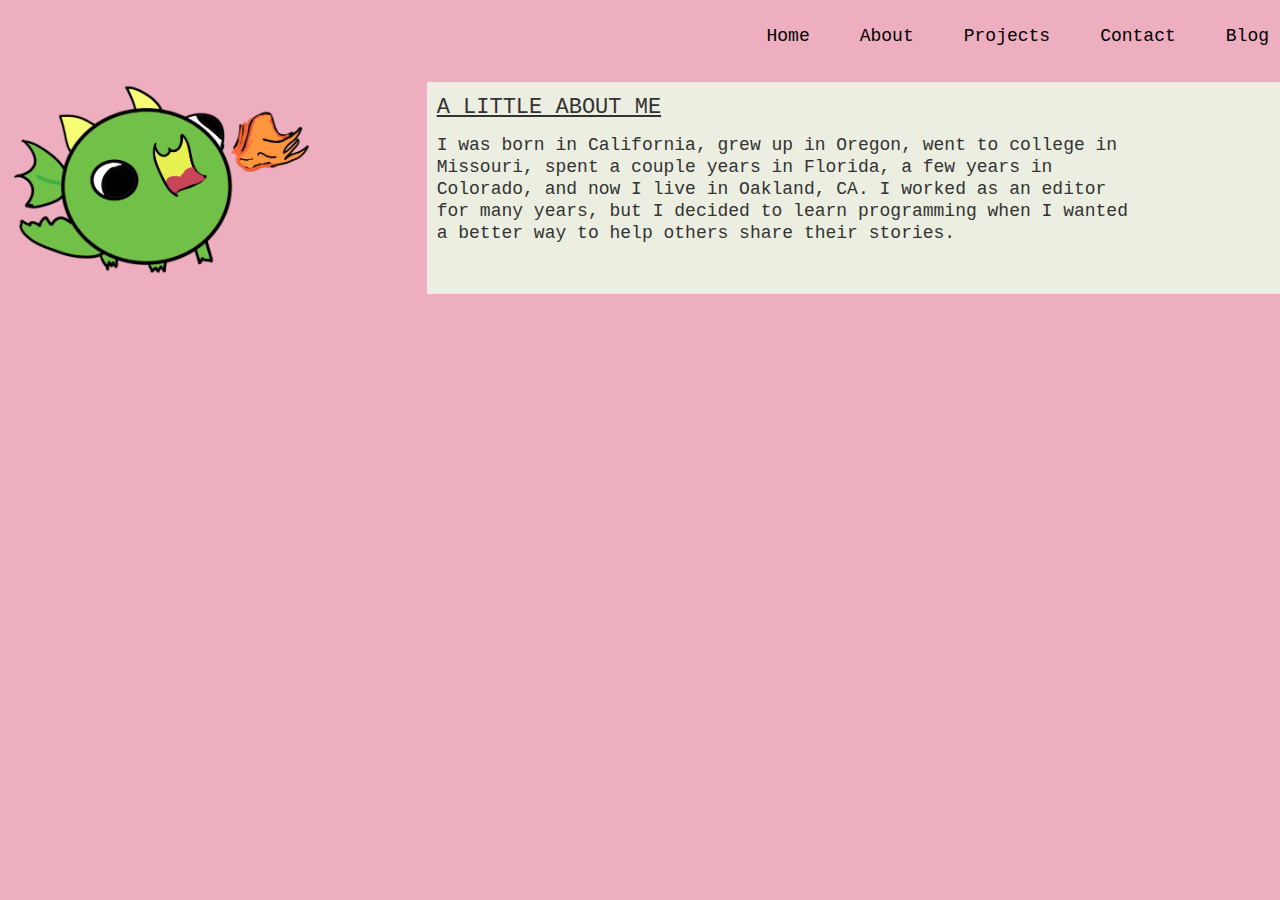
<file: about.html>
<!DOCTYPE html>
<html lang="en">
<head>
  <meta charset="utf-8">
  <title> Katy Farmer </title>
  <link rel="stylesheet" href="assets/stylesheets/bootstrap.css">
  <link rel="stylesheet" href="assets/stylesheets/main.css">
  <link rel="stylesheet" href="https://fonts.googleapis.com/css?family=Playfair+Display">
</head>
<body>
  <header>
    <div class="full-width-header-bar navbar">
      <ul class='nav navbar-nav navbar-right'>
        <li><a href = "index.html">Home</a></li>
        <li><a href = "about.html">About</a></li>
        <li><a href = "projects.html">Projects</a></li>
        <li><a href = "contact.html">Contact</a></li>
        <li><a href = "blog.html">Blog</a></li>
      </ul>
    </div>

  </header>

  <section>
    <div class="container col-md-4">
      <img src="assets/lildragon.png" alt="a little dragon" class="doodle">
    </div>
    <div class="container col-md-8 text-decoration left-padding bottom-padding">
      <h3> A little about me</h3>
      <p>
        I was born in California, grew up in Oregon, went to college in Missouri, spent a couple
        years in Florida, a few years in Colorado, and now I live in Oakland, CA. I worked as an editor for many
        years, but I decided to learn programming when I wanted a better way to
        help others share their stories.
      </p>
    </div>
  </section>
  <footer>
  </footer>
</body>
</html>
</file>
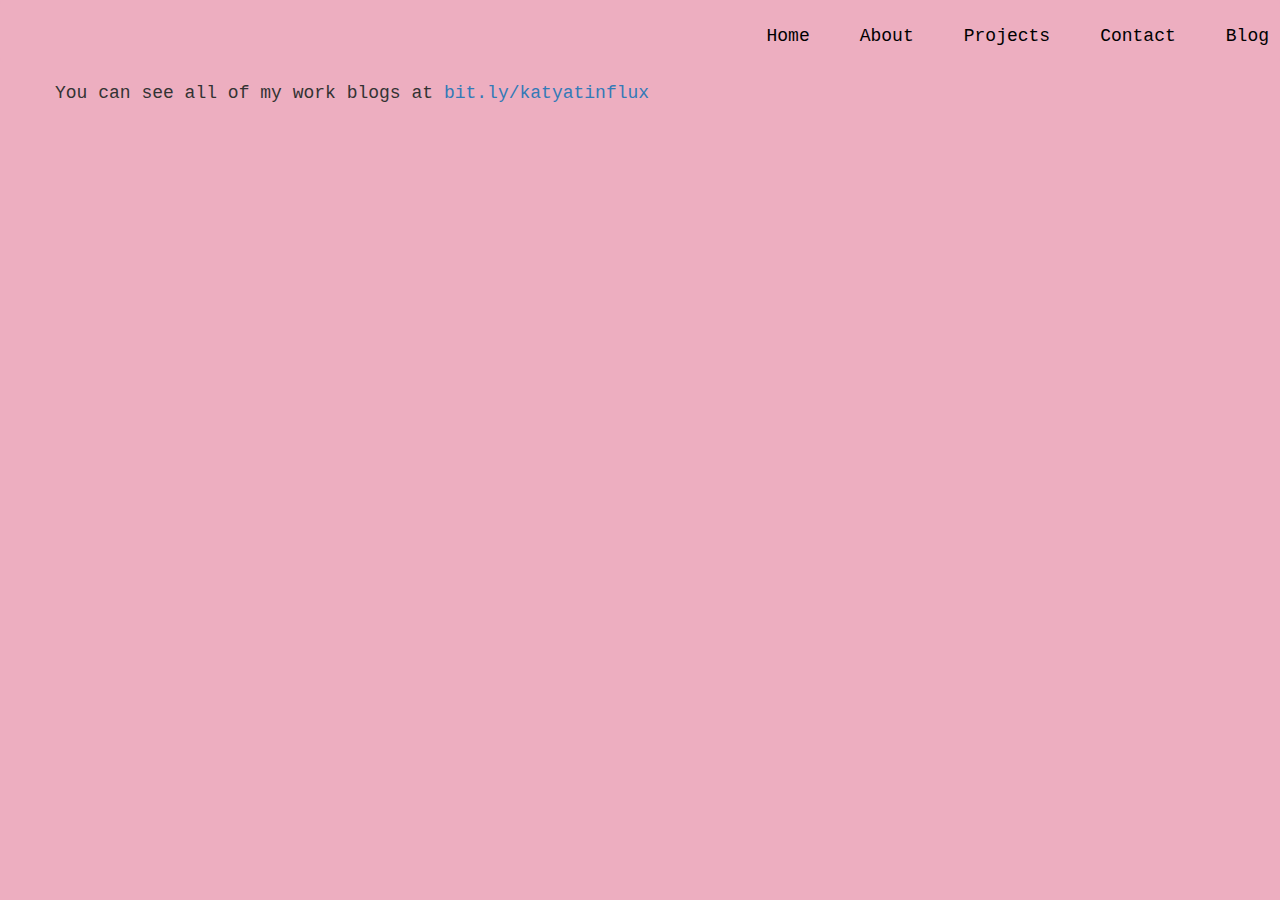
<file: blog.html>
<!DOCTYPE html>
<html lang="en">
<head>
  <meta charset="utf-8">
  <title> Katy Farmer </title>
  <link rel="stylesheet" href="assets/stylesheets/bootstrap.css">
  <link rel="stylesheet" href="assets/stylesheets/main.css">
  <link rel="stylesheet" href="https://fonts.googleapis.com/css?family=Playfair+Display">
</head>
<body>
  <header>
    <div class="full-width-header-bar navbar">
      <ul class='nav navbar-nav navbar-right'>
        <li><a href = "index.html">Home</a></li>
        <li><a href = "about.html">About</a></li>
        <li><a href = "projects.html">Projects</a></li>
        <li><a href = "contact.html">Contact</a></li>
        <li><a href = "blog.html">Blog</a></li>
      </ul>
    </div>
  </header>

  <section>
    <div class="container blue-border">
      <div class="space-left">
        <p>
          You can see all of my work blogs at
          <a href="https://www.influxdata.com/blog/author/katy-farmer/"> bit.ly/katyatinflux</a>
        </p>
      </div>
    </div>
  </section>
  <footer>
  </footer>
</body>
</html>
</file>
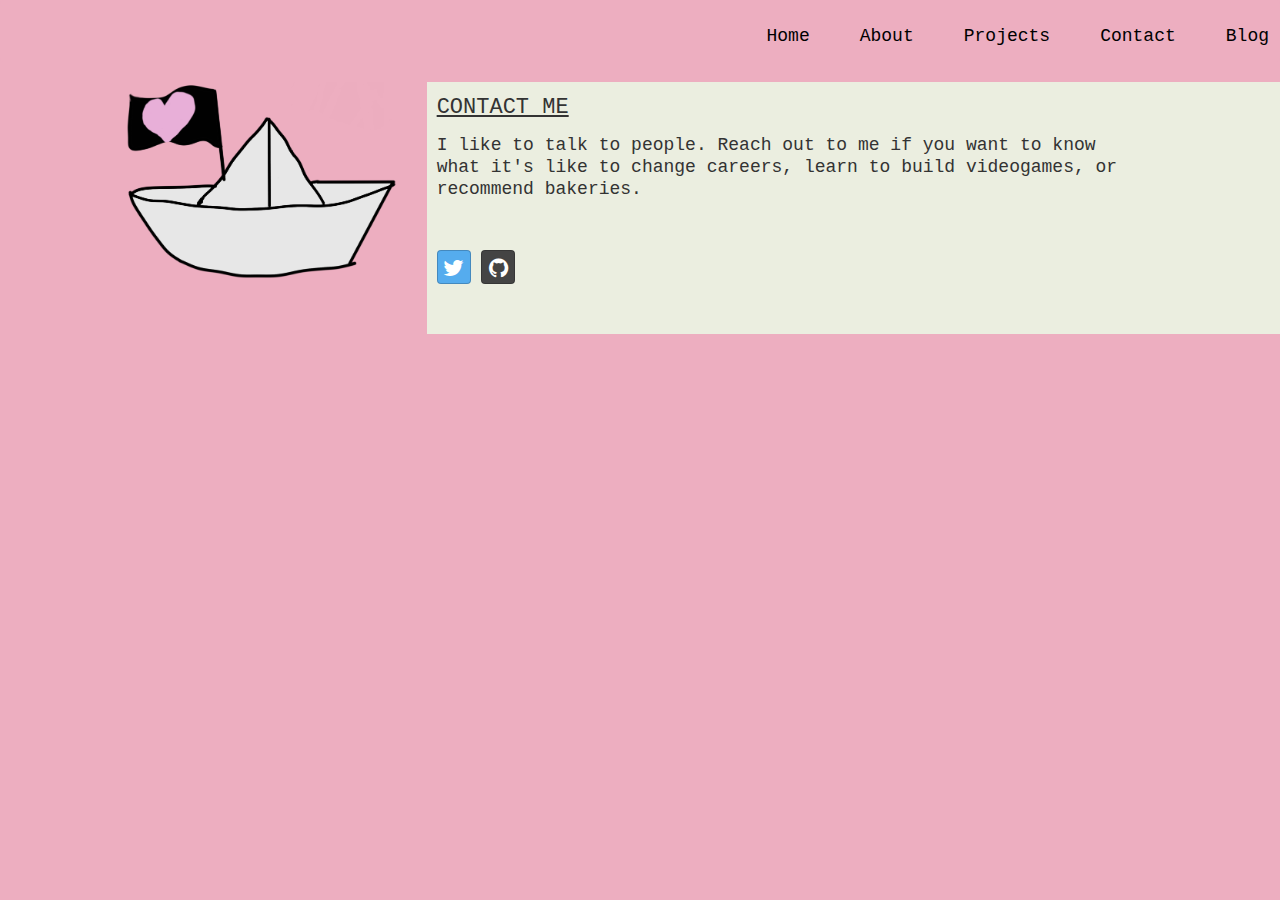
<file: contact.html>
<!DOCTYPE html>
<html lang="en">
<head>
  <meta charset="utf-8">
  <title> Katy Farmer </title>
  <link rel="stylesheet" href="assets/stylesheets/bootstrap.css">
  <link rel="stylesheet" href="assets/stylesheets/bootstrap-social.css">
  <link rel="stylesheet" href="assets/stylesheets/main.css">
  <link rel="stylesheet" href="assets/fonts/font-awesome-4.7.0/css/font-awesome.min.css">
  <link rel="stylesheet" href="https://fonts.googleapis.com/css?family=Playfair+Display">
<body>
  <header>
    <div class="full-width-header-bar navbar">
      <ul class='nav navbar-nav navbar-right'>
        <li><a href = "index.html">Home</a></li>
        <li><a href = "about.html">About</a></li>
        <li><a href = "projects.html">Projects</a></li>
        <li><a href = "contact.html">Contact</a></li>
        <li><a href = "blog.html">Blog</a></li>
      </ul>
    </div>
  </header>

  <section>
    <div class="container col-md-4">
      <img src="assets/player.png" alt="paper boat with heart on the flag" id="boat">
    </div>
    <div class="container col-md-8 text-decoration left-padding bottom-padding">
      <h3>Contact Me</h3>
      <p class="bottom-padding">
        I like to talk to people. Reach out to me if you want to know what it's like to change
        careers, learn to build videogames, or recommend bakeries.
      </p>
      <a class="btn btn-social-icon btn-twitter" target="_blank" href="https://twitter.com/thekatertot">
        <span class="fa fa-twitter"></span>
      </a>
      <a class="btn btn-social-icon btn-github" target="_blank" href="https://github.com/thekatertot">
        <span class="fa fa-github"></span>
      </a>
    </div>


  <footer>
  </footer>
</body>
</html>
</file>
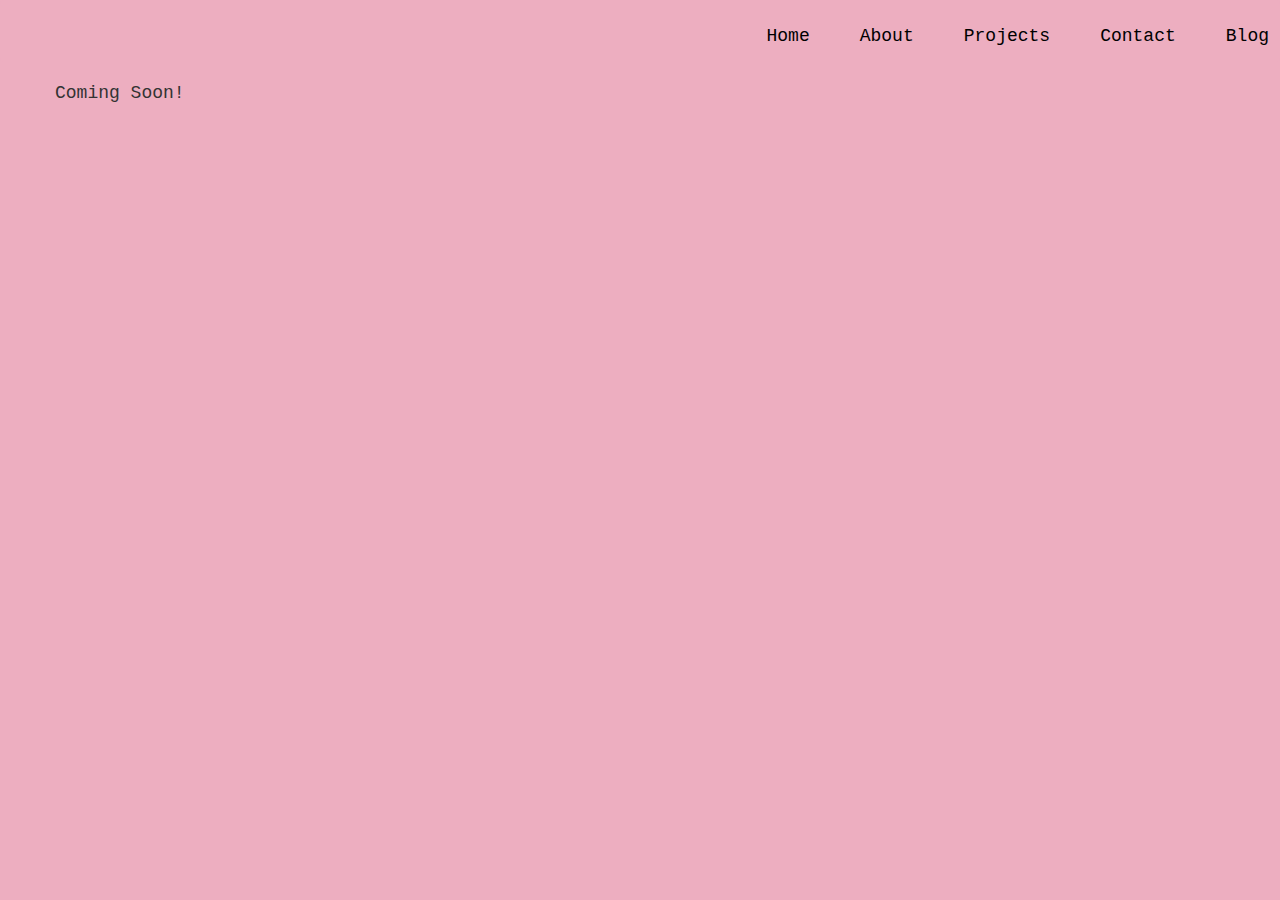
<file: projects.html>
<!DOCTYPE html>
<html lang="en">
<head>
  <meta charset="utf-8">
  <title> Katy Farmer </title>
  <link rel="stylesheet" href="assets/stylesheets/bootstrap.css">
  <link rel="stylesheet" href="assets/stylesheets/main.css">
  <link rel="stylesheet" href="https://fonts.googleapis.com/css?family=Playfair+Display">
</head>
<body>
  <header>
    <div class="full-width-header-bar navbar">
      <ul class='nav navbar-nav navbar-right'>
        <li><a href = "index.html">Home</a></li>
        <li><a href = "about.html">About</a></li>
        <li><a href = "projects.html">Projects</a></li>
        <li><a href = "contact.html">Contact</a></li>
        <li><a href = "blog.html">Blog</a></li>
      </ul>
    </div>
  </header>

  <section>
    <p class="container col-2">
      Coming Soon!
    </p>
  </section>
  <footer>
  </footer>
</body>
</html>
</file>
<file: assets/stylesheets/main.css>
/* http://meyerweb.com/eric/tools/css/reset/
   v2.0 | 20110126
   License: none (public domain)
*/

html, body, div, span, applet, object, iframe,
h1, h2, h3, h4, h5, h6, p, blockquote, pre,
a, abbr, acronym, address, big, cite, code,
del, dfn, em, img, ins, kbd, q, s, samp,
small, strike, strong, sub, sup, tt, var,
b, u, i, center,
dl, dt, dd, ol, ul, li,
fieldset, form, label, legend,
table, caption, tbody, tfoot, thead, tr, th, td,
article, aside, canvas, details, embed,
figure, figcaption, footer, header, hgroup,
menu, nav, output, ruby, section, summary,
time, mark, audio, video {
	margin: 0;
	padding: 0;
	border: 0;
	font-size: 100%;
	font: inherit;
	vertical-align: baseline;
}
/* HTML5 display-role reset for older browsers */
article, aside, details, figcaption, figure,
footer, header, hgroup, menu, nav, section {
	display: block;
}
body {
	line-height: 1;
}
ol, ul {
	list-style: none;
}
blockquote, q {
	quotes: none;
}
blockquote:before, blockquote:after,
q:before, q:after {
	content: '';
	content: none;
}
table {
	border-collapse: collapse;
	border-spacing: 0;
}

/* Body */

body {
  font: 300 18px/22px "Courier", "Helvetica Neue", Helvetica, sans-serif;
	background-color: #EDAEC0
}

/* Grid */
.col-md-4 {
	float: left;
}

/* Headers */

.important {
	font-size: 22px;
  text-align: left;
	margin-bottom: 20px;
}

.byline {
  font-style: italic;
  text-align: center;
}

/* Typography */

h2 {
  color: #000000;
  font-size: 18px;
	margin-bottom: 50px;
	text-align: left;
	text-decoration: underline;
}

h3 {
  font-weight: 400;
  font-size: 22px;
  padding-top: 15px;
  padding-bottom: 15px;
  text-transform: uppercase;
	text-decoration: underline;
}

#left-align {
	text-align: left;
}

/* Content */

.container {
  /*padding-top: 50px;*/
  display: block;
  padding-left: 0px;
  padding-right: 30px;
	position: relative;
	vertical-align: middle;
}

.personal_photo {
    height: 350px;
		float: left;
		padding-left: 30px;
		border-radius: 50%;
		border-color: #FFAEBC;
		border-style: double;
}

.doodle {
	height: 200px;
	float: center;
}

#boat {
	height: 200px;
	float: right;
}

.container p {
	width: 700px;
	text-align: left;
}

.text-decoration {
	text-align: left;
	background-color: #EBEEE0;
}

.left-padding {
	padding-left: 10px;
}

.top-padding {
	padding-top: 50px;
}

.bottom-padding {
	padding-bottom: 50px;
}
/* Nav */

.nav {
  padding-top: 10px;
  text-align: center;
}

.primary-nav {
  font-size: 14px;
  font-weight: 400;
  letter-spacing: .5px;
  text-transform: uppercase;
}

.navbar {
	background-color: #EDAEC0;
}

.navbar a {
	font-weight: 400;
	color: #000000;
	margin-right: 10px;
	margin-left: 10px;
}

/* .full-width-header-bar {
	background-color: #C0392B;
	height: 20px;
} */

/* Logo */
.logo {
	font-weight: 400;
	color: #34675C;
	font-size: 28px;
}
</file>
